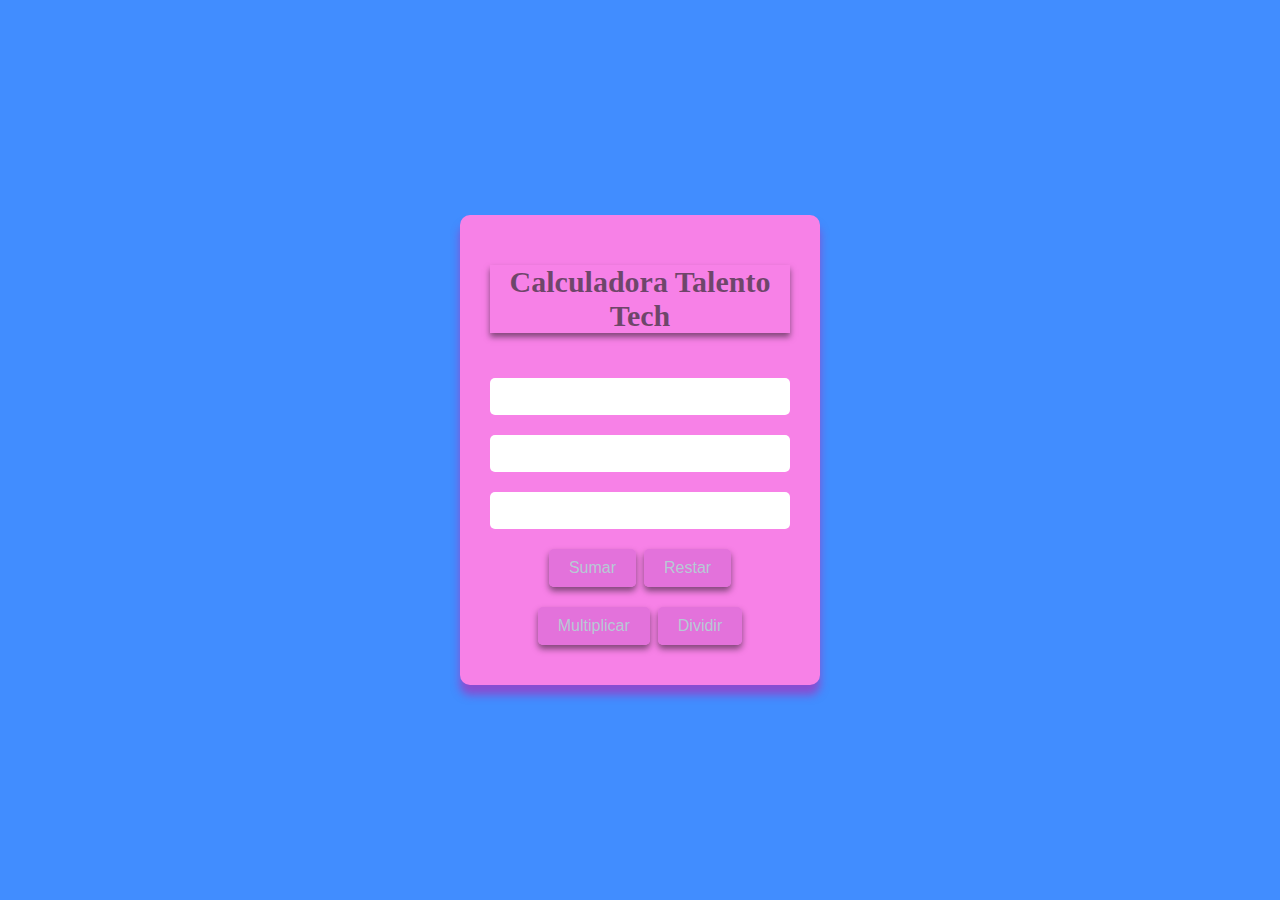
<file: index.html>
<!DOCTYPE html>
<html lang="en">
<head>
    <meta charset="UTF-8">
    <meta name="viewport" content="width=device-width, initial-scale=1.0">
    <title>Calculadora Talento Tech</title>
    <link rel="stylesheet" href="estilos.css">
</head>
<body>
    <div id="calculadora">
        <h1>Calculadora Talento Tech</h1>
        <input type="text" id="num1" name="Número1">   <!--Ingreso de datos-->
        <input type="text" id="num2" name="Numero2">   <!--Ingreso de datos-->
        <input type="text" id="resultado" name="Resultado" readonly>
        <button id="btn-sumar" class="funcion">Sumar</button>   <!--Operaciones-->
        <button id="btn-restar" class="funcion">Restar</button> <!--Operaciones-->
        <button id="btn-multiplicar" class="funcion">Multiplicar</button> <!--Operaciones-->
        <button id="btn-dividir" class="funcion">Dividir</button> <!--Operaciones-->
    
    </div>
    
</body>
</html>
</file>
<file: estilos.css>
body {
    font-family: Cambria, Cochin, Georgia, Times, 'Times New Roman', serif;
    background-color: #418dff;
    align-items: center;
    justify-content: center;
    display:flex;
    margin: 0;
    height: 100vh;
}

#calculadora {
    background-color: rgb(247, 129, 231);
    border-radius: 10px;
    padding: 30px;
    box-shadow: 0 10px 8px rgba(207, 14, 165, 0.507);
    text-align:center;
    width:300px;
}   

h1 {
    color: lch(21.06% 7.69 319.46 / 0.719);
    margin-bottom: 35px;
    font-size: 30px;
    box-shadow: 0 4px 6px rgba(14, 13, 13, 0.507);
}

input {
    padding: 10px;
    margin: 10px 0;
    border: 2px;
    border-radius: 5px;
    width: 100%;
    box-sizing: border-box;
    font-size: 15px;
    cursor:pointer;
}

.funcion {
    background-color: #e070daea;
    color: rgba(176, 214, 212, 0.884);
    border: none;
    padding: 10px 20px;
    text-align: center;
    text-decoration: none;
    display: inline-block;
    font-size: 16px;
    margin: 10px 2px;
    cursor: pointer;
    border-radius: 5px;
    box-shadow: 0 4px 6px rgba(14, 13, 13, 0.507);
}

.funcion:hover {
    background-color: rgb(235, 45, 140);
}
</file>
